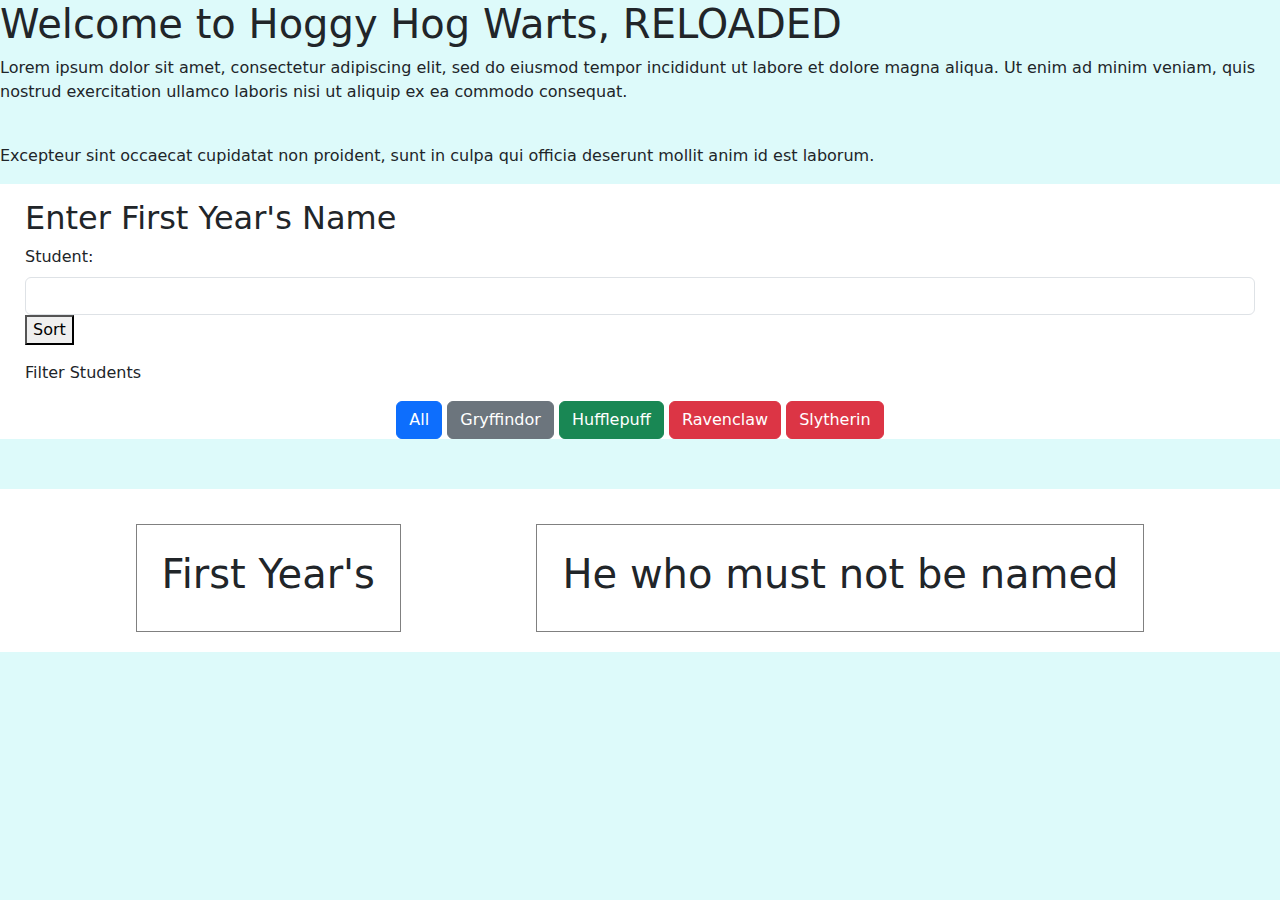
<file: index2.html>
<!DOCTYPE html>
<html lang="en">
<head>
  <meta charset="UTF-8">
  <meta name="viewport" content="width=device-width, initial-scale=1.0">
  <title>Hogwarts Academy</title>
  <link rel="stylesheet" href="https://cdn.jsdelivr.net/npm/bootstrap@5.2.3/dist/css/bootstrap.min.css">
  <link rel="stylesheet" href="main.css">
</head>

<body>


  <div class="text">
    <h1>Welcome to Hoggy Hog Warts, RELOADED</h1>
    <p>Lorem ipsum dolor sit amet, consectetur adipiscing elit, sed do eiusmod tempor incididunt ut labore et dolore magna aliqua. Ut enim ad minim veniam, quis nostrud exercitation ullamco laboris nisi ut aliquip ex ea commodo consequat.</p>
  <br>
  <p>Excepteur sint occaecat cupidatat non proident, sunt in culpa qui officia deserunt mollit anim id est laborum.</p>
  </div>

<div class="formContainer">
  <div class="header">
    <h2>Enter First Year's Name</h2>
  </div>

<div id>
  <form id= "studentNameForm">
    <div class="mb-3">
      <label for="studentName" class="form-label">Student:</label>
      <!--Need student: text before form!-->
      <input type="text" class="form-control" id="studentName" aria-describedby="name" required>
      <button type="submit" id="sortButton">Sort</button>
    </div>
      </div>
    </form>



<div class="header">
  <p>Filter Students</p>
</div>

<div class="houseFilters">
<div>
  <button type="button" id="all" class="btn btn-primary">All</button>
  <button type="button" id="gryf" class="btn btn-secondary">Gryffindor</button>
  <button type="button" id="huff" class="btn btn-success">Hufflepuff</button>
  <button type="button" id="raven" class="btn btn-danger">Ravenclaw</button>
  <button type="button" id="sly" class="btn btn-danger">Slytherin</button>
  </div>
</div>
</div>
  

  <div id="container">
    <div id="cont1">
      <div><h1>First Year's</h1></div>
      <div id= "studentCards"></div>
      <div id="app"></div>
    </div>
      
    <div id="cont2">
        <div><h1>He who must not be named</h1>
          <div id="app2">
            <div id="expelledStudents">
            </div>
          </div></div>
      
      </div>
  


    <script src="https://cdn.jsdelivr.net/npm/bootstrap@5.2.3/dist/js/bootstrap.min.js"></script>
    <script src="main.js"></script>

</body>
</html>


<!--<div class="container">
  <div id= "Hogwarts">
    <p></p>
    <img src="https://images.unsplash.com/photo-1543002588-bfa74002ed7e?auto=format&fit=crop&q=60&w=500&ixlib=rb-4.0.3&ixid=M3wxMjA3fDB8MHxzZWFyY2h8M3x8Ym9va3xlbnwwfHwwfHx8MA%3D%3D" class = "cardImage" alt="lljs"> 
    
  <div id= "Moldy">
    <p></p>
    <img src="https://images.unsplash.com/photo-1543002588-bfa74002ed7e?auto=format&fit=crop&q=60&w=500&ixlib=rb-4.0.3&ixid=M3wxMjA3fDB8MHxzZWFyY2h8M3x8Ym9va3xlbnwwfHwwfHx8MA%3D%3D" class = "cardImage" alt="lljs"> 
</div>

div class="container">
  <div id= "Hogwarts">
    <p></p>
    <img src="https://images.unsplash.com/photo-1543002588-bfa74002ed7e?auto=format&fit=crop&q=60&w=500&ixlib=rb-4.0.3&ixid=M3wxMjA3fDB8MHxzZWFyY2h8M3x8Ym9va3xlbnwwfHwwfHx8MA%3D%3D" class = "cardImage" alt="lljs"> 
    
  <div id= "Moldy">
    <p></p>
    <img src="https://images.unsplash.com/photo-1543002588-bfa74002ed7e?auto=format&fit=crop&q=60&w=500&ixlib=rb-4.0.3&ixid=M3wxMjA3fDB8MHxzZWFyY2h8M3x8Ym9va3xlbnwwfHwwfHx8MA%3D%3D" class = "cardImage" alt="lljs"> 
</div>

</div>

<div id="Expel">
  <h1>expelleds</h1>
</div>


</div>
</div>
</file>
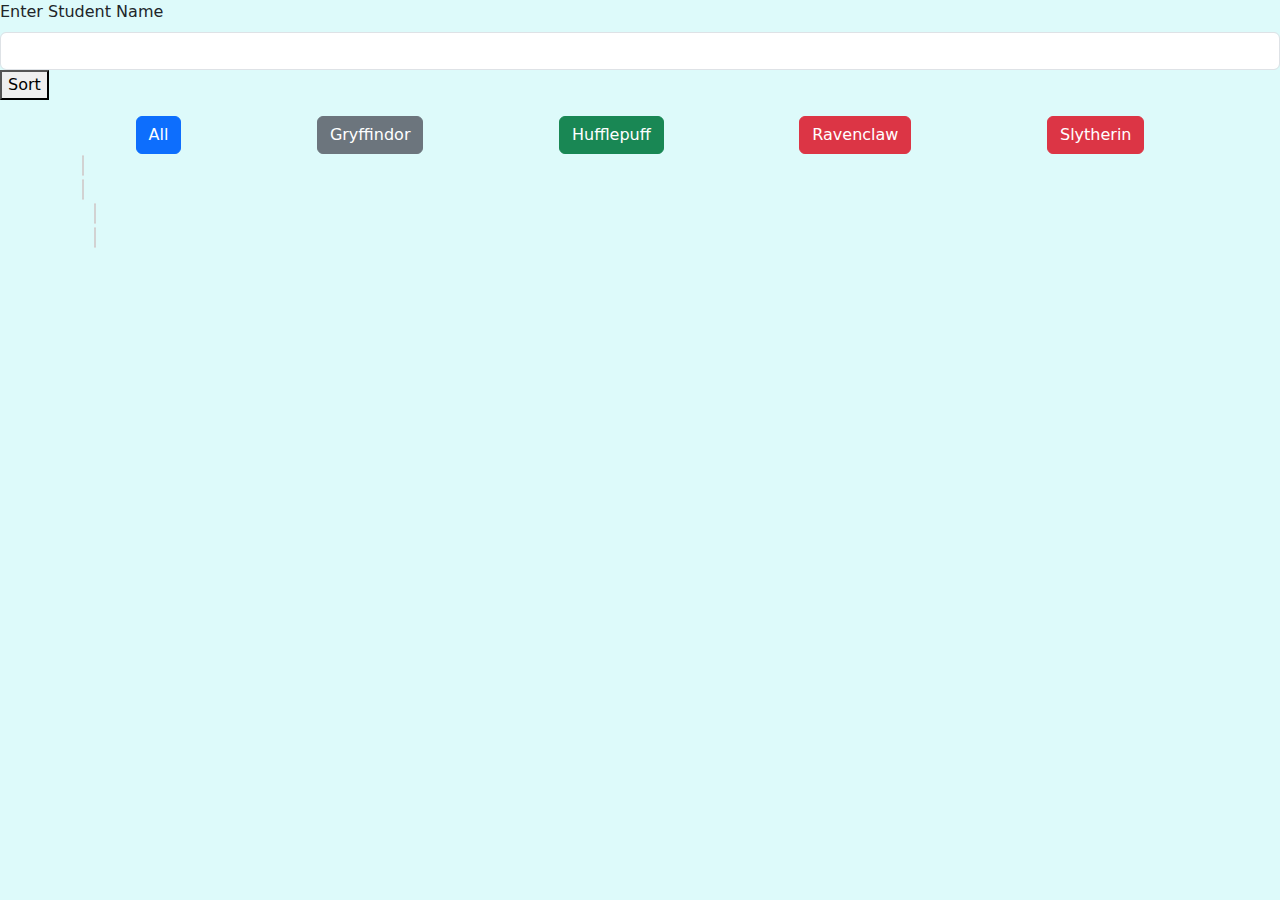
<file: x_index4.html>
<!DOCTYPE html>
<html lang="en">
<head>
  <meta charset="UTF-8">
  <meta name="viewport" content="width=device-width, initial-scale=1.0">
  <title>Hogwarts Academy</title>
  <link rel="stylesheet" href="https://cdn.jsdelivr.net/npm/bootstrap@5.2.3/dist/css/bootstrap.min.css">
  <link rel="stylesheet" href="main.css">
</head>

<body>
  <script src="https://cdn.jsdelivr.net/npm/bootstrap@5.2.3/dist/js/bootstrap.min.js"></script>
  <script src="main.js"></script>


<div id ="Form">
  <form>
    <div class="mb-3">
      <label for="exampleInputEmail1" class="form-label">Enter Student Name</label>
      <input type="email" class="form-control" id="exampleInputEmail1" aria-describedby="emailHelp">
      <button type="submit" class="sortBtn">Sort</button>
    </div>
      </div>
</div>



<div class="houseFilters">
  <button type="button" id="all" class="btn btn-primary">All</button>
  <button type="button" id="gryf" class="btn btn-secondary">Gryffindor</button>
  <button type="button" id="huff" class="btn btn-success">Hufflepuff</button>
  <button type="button" id="raven" class="btn btn-danger">Ravenclaw</button>
  <button type="button" id="sly" class="btn btn-danger">Slytherin</button>

</div>

<div class="container">

  <div class="column">
    <div class="card">

    </div>
  </div>

  <div class="column">
    <div class="card">
      
    </div>
  </div>

  <div class="container">

    <div class="column">
      <div class="card">
  
      </div>
    </div>
  
    <div class="column">
      <div class="card">
        
      </div>
    </div>
  



</div>










  
  



</body>
</html>
</file>
<file: main.css>
body{
  background-color: rgb(221, 250, 250);
}


.cardImage {
  width: 300px;
  height: 300px;
}

.houseFilters{
display: flex;
justify-content: space-evenly;
}

#container{
  display: flex;
  justify-content: center;
  flex-wrap: wrap;
  flex-direction: row;
  justify-content: space-evenly;
  background-color: white;
  margin-top: 50px;
}

#cont1{
padding: 25px 25px 25px 25px;
margin: 35px 0px 20px 0px;
border: solid 5px;
border: 1px solid grey;
}

#cont2{
padding: 25px 25px 25px 25px;
margin: 35px 0px 20px 0px;
border: solid 5px;

border: 1px solid grey;

}

.formContainer{
  background-color: white;
  padding: 15px 25px 0px 25px;
  
  
}

img{
  width: 18rem;
}

.enterCard {
  padding-top: 25px;
  width: 800px;;
}

.card{
  display: inline;
}

.imgEnter{
width: 200px;
height: 200px;
}

cardEnter{
  justify-content: center;
}
</file>
